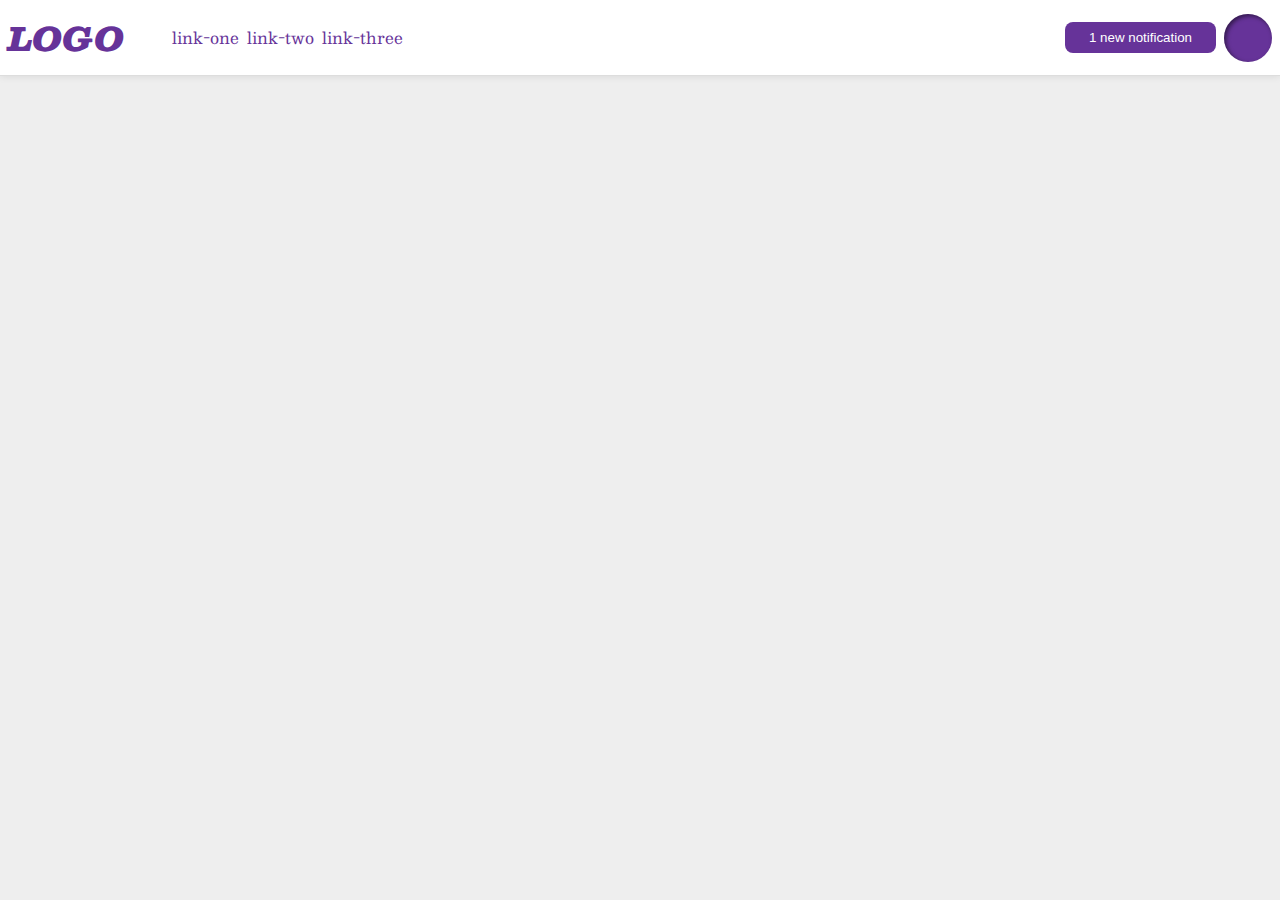
<file: foundations/flex/03-flex-header-2/index.html>
<!DOCTYPE html>
<html lang="en">
  <head>
    <meta charset="UTF-8">
    <meta http-equiv="X-UA-Compatible" content="IE=edge">
    <meta name="viewport" content="width=device-width, initial-scale=1.0">
    <title>Flex Header 2</title>
    <link rel="stylesheet" href="style.css">
  </head>
  <body>
    <div class="header">
      <div class="header-left">
        <div class="logo">
          LOGO
        </div>
        <ul class="links">
          <li><a href="https://google.com">link-one</a></li>
          <li><a href="https://google.com">link-two</a></li>
          <li><a href="https://google.com">link-three</a></li>
        </ul>
      </div>
      <div class="header-right">
        <button class="notifications">
          1 new notification
        </button>
        <div class="profile-image"></div>
      </div>

    </div>
  </body>
</html>
</file>
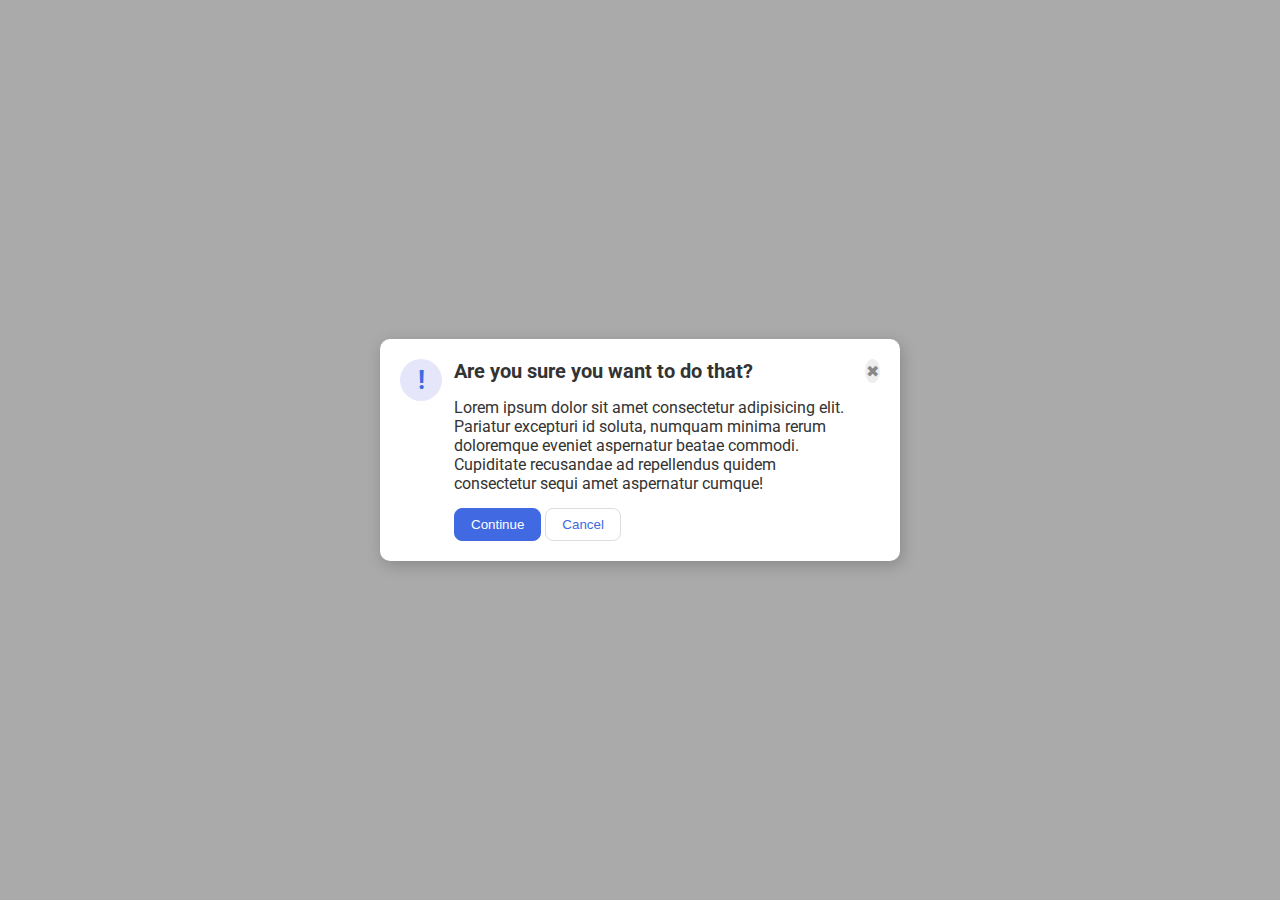
<file: foundations/flex/05-flex-modal/index.html>
<!DOCTYPE html>
<html lang="en">
  <head>
    <meta charset="UTF-8">
    <meta http-equiv="X-UA-Compatible" content="IE=edge">
    <meta name="viewport" content="width=device-width, initial-scale=1.0">
    <link rel="stylesheet" href="style.css">
    <title>Modal</title>
  </head>
  <body>
    <div class="modal">
      <div class="icon">!</div>
      <div class="display-column">
        <div class="header">Are you sure you want to do that?</div>
        <div class="text">Lorem ipsum dolor sit amet consectetur adipisicing elit. Pariatur excepturi id soluta, numquam minima rerum doloremque eveniet aspernatur beatae commodi. Cupiditate recusandae ad repellendus quidem consectetur sequi amet aspernatur cumque!</div>
        <div>
          <button class="continue">Continue</button>
          <button class="cancel">Cancel</button>
        </div>
        
        
      </div>
      <button class="close-button">✖</button>
    </div>
  </body>
</html>
</file>
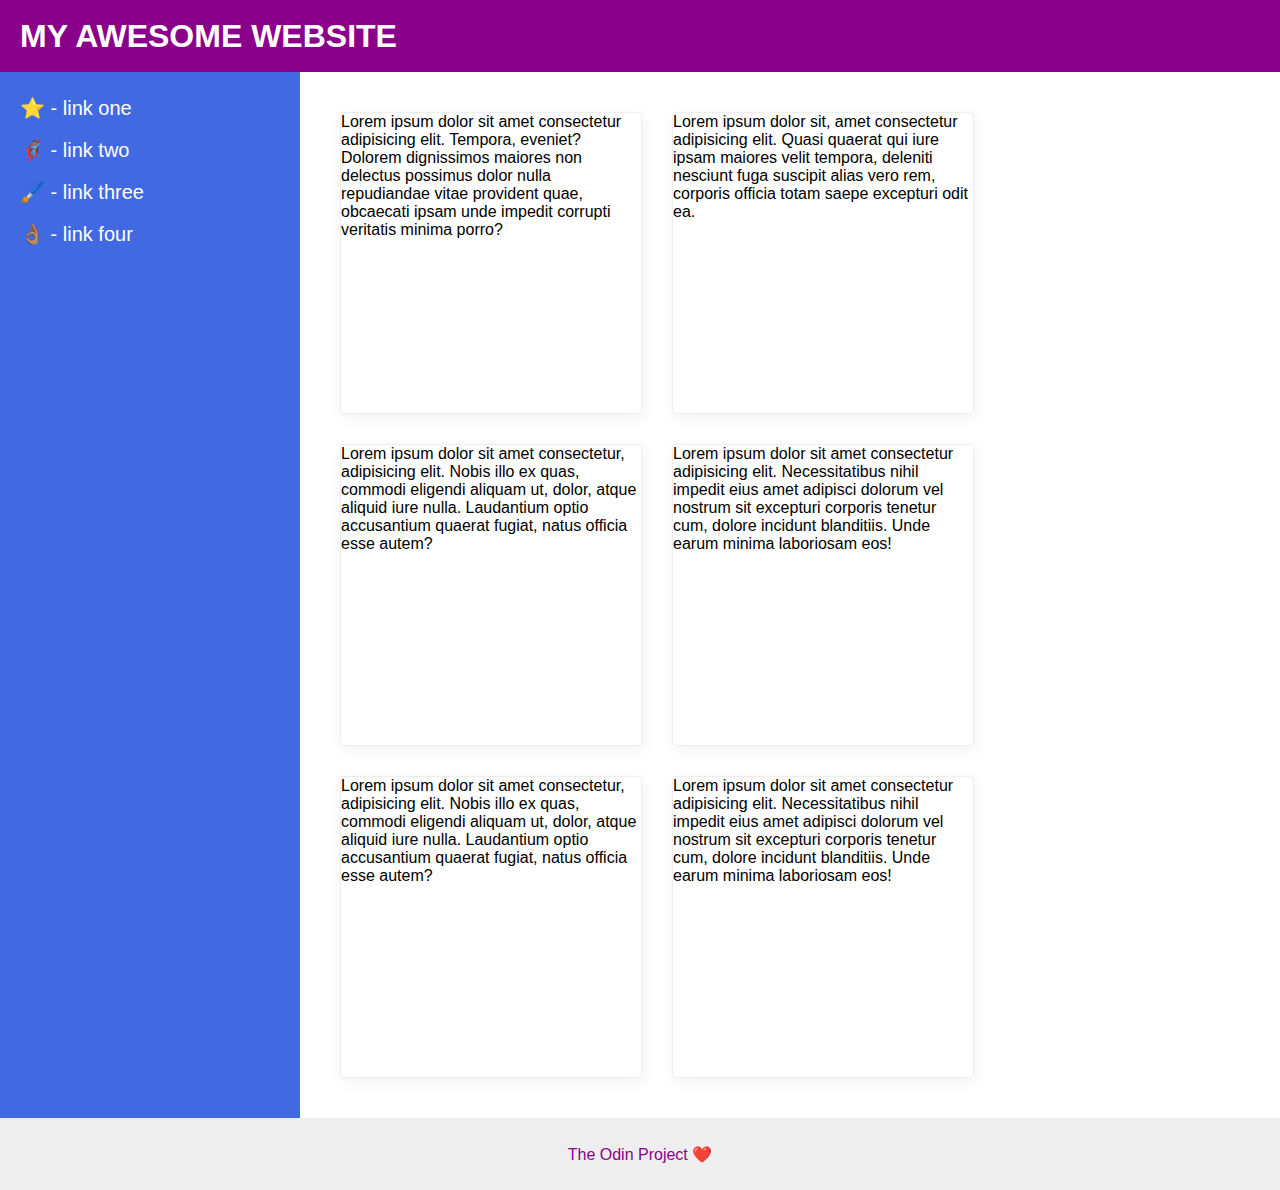
<file: foundations/flex/07-flex-layout-2/index.html>
<!DOCTYPE html>
<html lang="en">
  <head>
    <meta charset="UTF-8">
    <meta http-equiv="X-UA-Compatible" content="IE=edge">
    <meta name="viewport" content="width=device-width, initial-scale=1.0">
    <title>The Holy Grail</title>
    <link rel="stylesheet" href="style.css">
  </head>
  <body>
    <div class="header">
      MY AWESOME WEBSITE
    </div>
    <div class="main-content">
      <div class="sidebar">
        <ul>
          <li><a href="#">⭐ - link one</a></li>
          <li><a href="#">🦸🏽‍♂️ - link two</a></li>
          <li><a href="#">🖌️ - link three</a></li>
          <li><a href="#">👌🏽 - link four</a></li>
        </ul>
      </div>
      <div class="cards-content">
        <div class="card">Lorem ipsum dolor sit amet consectetur adipisicing elit. Tempora, eveniet? Dolorem dignissimos maiores non delectus possimus dolor nulla repudiandae vitae provident quae, obcaecati ipsam unde impedit corrupti veritatis minima porro?</div>
        <div class="card">Lorem ipsum dolor sit, amet consectetur adipisicing elit. Quasi quaerat qui iure ipsam maiores velit tempora, deleniti nesciunt fuga suscipit alias vero rem, corporis officia totam saepe excepturi odit ea.</div>
        <div class="card">Lorem ipsum dolor sit amet consectetur, adipisicing elit. Nobis illo ex quas, commodi eligendi aliquam ut, dolor, atque aliquid iure nulla. Laudantium optio accusantium quaerat fugiat, natus officia esse autem?</div>
        <div class="card">Lorem ipsum dolor sit amet consectetur adipisicing elit. Necessitatibus nihil impedit eius amet adipisci dolorum vel nostrum sit excepturi corporis tenetur cum, dolore incidunt blanditiis. Unde earum minima laboriosam eos!</div>
        <div class="card">Lorem ipsum dolor sit amet consectetur, adipisicing elit. Nobis illo ex quas, commodi eligendi aliquam ut, dolor, atque aliquid iure nulla. Laudantium optio accusantium quaerat fugiat, natus officia esse autem?</div>
        <div class="card">Lorem ipsum dolor sit amet consectetur adipisicing elit. Necessitatibus nihil impedit eius amet adipisci dolorum vel nostrum sit excepturi corporis tenetur cum, dolore incidunt blanditiis. Unde earum minima laboriosam eos!</div>
      </div>
        
    </div>
   
    
    <div class="footer">
      The Odin Project ❤️
    </div>
  </body>
</html>
</file>
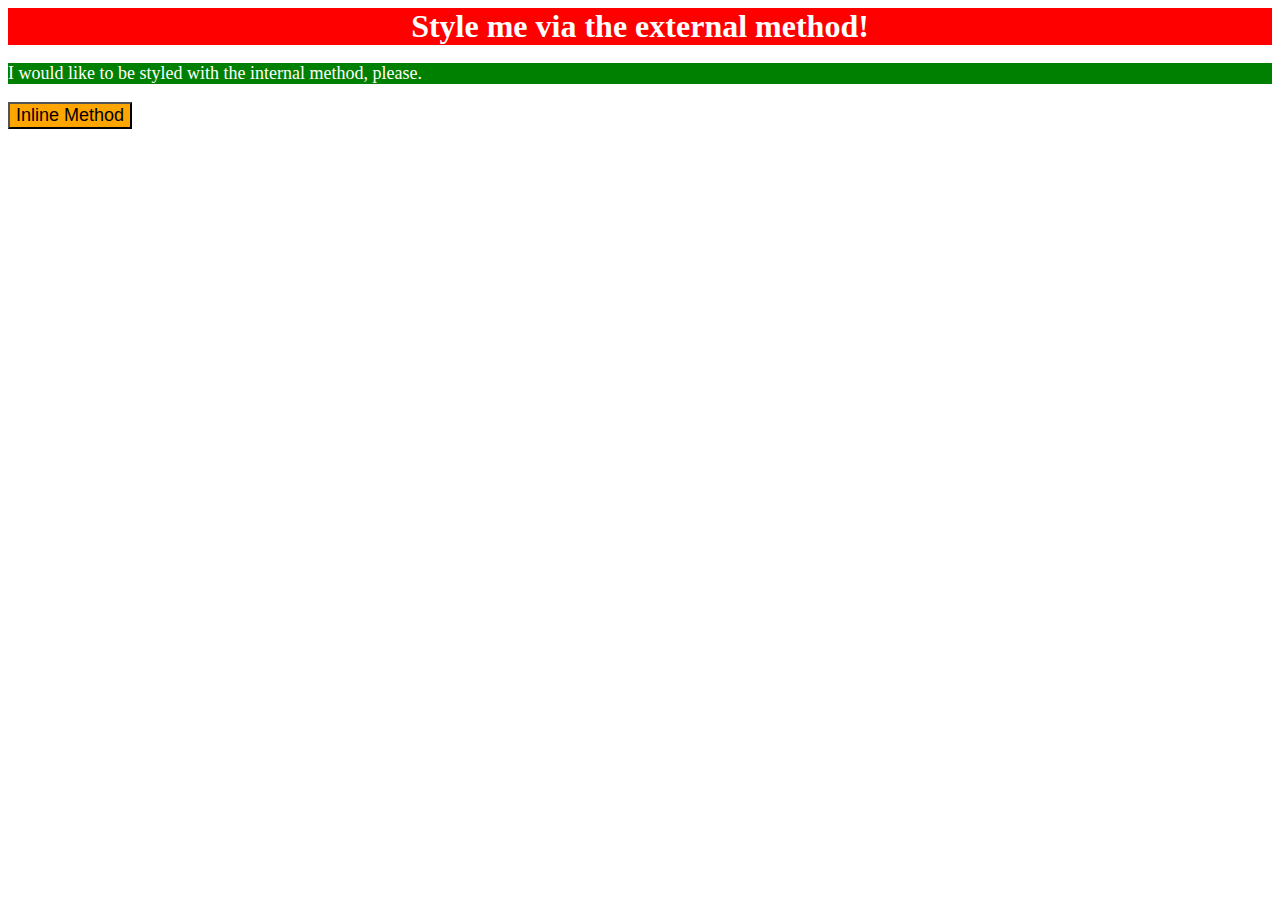
<file: foundations/intro-to-css/01-css-methods/index.html>
<!DOCTYPE html>
<html lang="en">
  <head>
    <meta charset="UTF-8">
    <meta http-equiv="X-UA-Compatible" content="IE=edge">
    <meta name="viewport" content="width=device-width, initial-scale=1.0">
    <title>Methods for Adding CSS</title>
    <link rel="stylesheet" href="styles.css">
    <style>
      p {
        background-color: green;
        color: white;
        font-size: 18px;
      }
    </style>
  </head>
  <body>
    <div>Style me via the external method!</div>
    <p>I would like to be styled with the internal method, please.</p>
    <button style="background-color: orange; font-size: 18px;">Inline Method</button>
  </body>
</html>
</file>
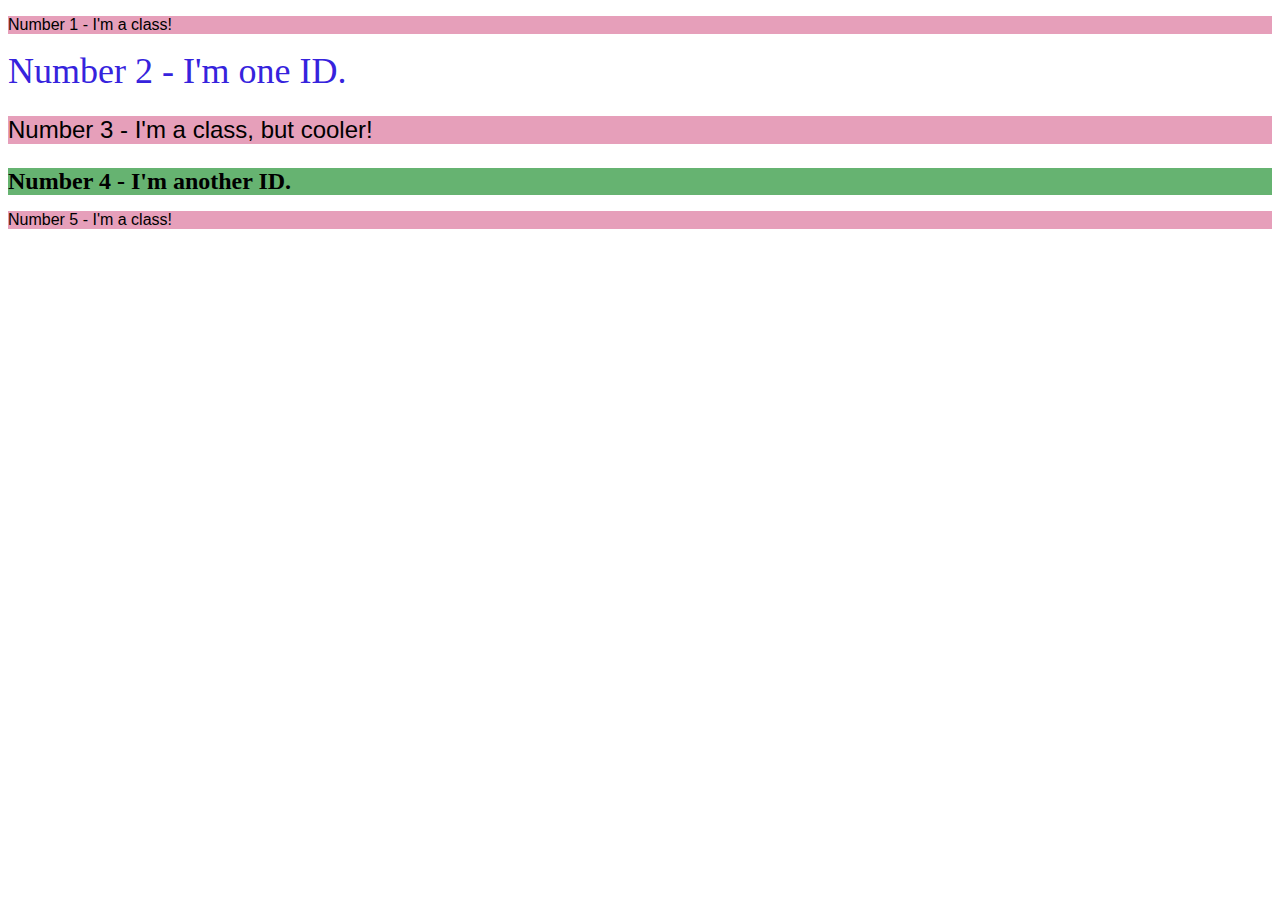
<file: foundations/intro-to-css/02-class-id-selectors/index.html>
<!DOCTYPE html>
<html lang="en">
  <head>
    <meta charset="UTF-8">
    <meta http-equiv="X-UA-Compatible" content="IE=edge">
    <meta name="viewport" content="width=device-width, initial-scale=1.0">
    <title>Class and ID Selectors</title>
    <link rel="stylesheet" href="style.css">
  </head>
  <body>
    <p class="odd-claas">Number 1 - I'm a class!</p>
    <div id="id-2">Number 2 - I'm one ID.</div>
    <p class="odd-claas class-3">Number 3 - I'm a class, but cooler!</p>
    <div id="id-4">Number 4 - I'm another ID.</div>
    <p class="odd-claas">Number 5 - I'm a class!</p>
  </body>
</html>
</file>
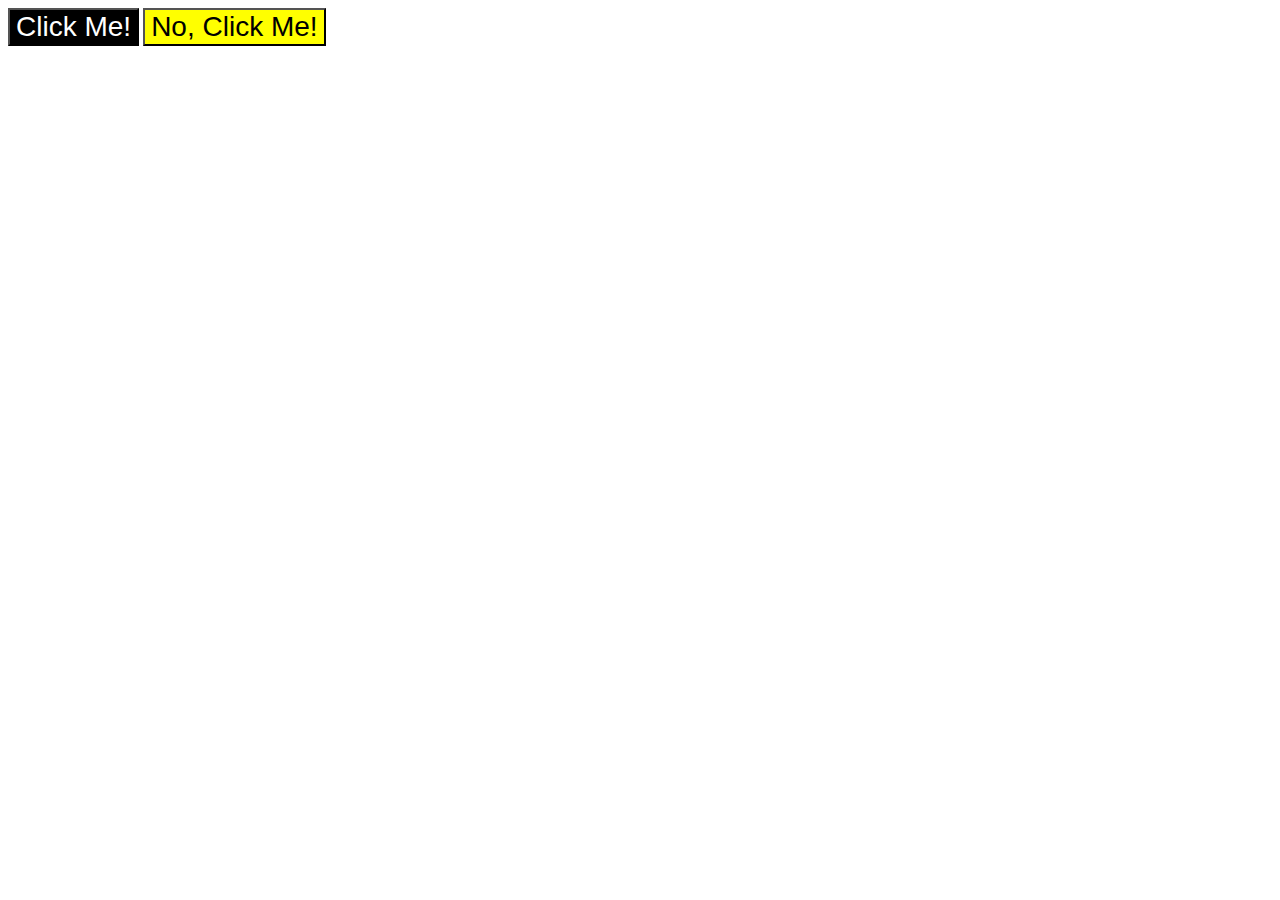
<file: foundations/intro-to-css/03-grouping-selectors/index.html>
<!DOCTYPE html>
<html lang="en">
  <head>
    <meta charset="UTF-8">
    <meta http-equiv="X-UA-Compatible" content="IE=edge">
    <meta name="viewport" content="width=device-width, initial-scale=1.0">
    <title>Grouping Selectors</title>
    <link rel="stylesheet" href="style.css">
  </head>
  <body>
    <button class="b1">Click Me!</button>
    <button class="b2">No, Click Me!</button>
  </body>
</html>
</file>
<file: foundations/flex/03-flex-header-2/style.css>
/* this is some magical font-importing.  
you'll learn about it later. */
@import url('https://fonts.googleapis.com/css2?family=Besley:ital,wght@0,400;1,900&display=swap');

body {
  margin: 0;
  background: #eee;
  font-family: Besley, serif;
}

.header {
  background: white;
  border-bottom: 1px solid #ddd;
  box-shadow: 0 0 8px rgba(0,0,0,.1);
  display: flex;
  justify-content: space-between;
  align-items: center;
  padding: 8px;
  gap: 16px;
}
.header-left, .header-right{
  display: flex;
  gap:8px;
  align-items: center;
}
.profile-image {
  background: rebeccapurple;
  box-shadow: inset 2px 2px 4px rgba(0,0,0,.5);
  border-radius: 50%;
  width: 48px;
  height: 48px;
}

.logo {
  color: rebeccapurple;
  font-size: 32px;
  font-weight: 900;
  font-style: italic;
}

button {
  border: none;
  border-radius: 8px;
  background: rebeccapurple;
  color: white;
  padding: 8px 24px;
}

a {
  /* this removes the line under our links */
  text-decoration: none;
  color: rebeccapurple;
}

ul {
  list-style-type: none;
  display: flex;
  gap:8px;
}
</file>
<file: foundations/flex/05-flex-modal/style.css>
@import url('https://fonts.googleapis.com/css2?family=Roboto:wght@400;700&display=swap');

html, body {
  height: 100%;
}

body {
  font-family: Roboto, sans-serif;
  margin: 0;
  background: #aaa;
  color: #333;
  /* I'll give you this one for free lol */
  display: flex;
  align-items: center;
  justify-content: center;
}

.modal {
  background: white;
  width: 480px;
  border-radius: 10px;
  box-shadow: 2px 4px 16px rgba(0,0,0,.2);
  display: flex;
  padding: 20px;
  gap:12px;
}
.display-column {
  display: flex;
  flex-direction: column;
  gap:15px;
}

.header {
  font-weight:bold;
  font-size: 20px;
}
.icon {
  color: royalblue;
  font-size: 26px;
  font-weight: 700;
  background: lavender;
  width: 42px;
  height: 42px;
  border-radius: 50%;
  display: flex;
  align-items: center;
  justify-content: center;
  flex: 0 0 42px;
}

.close-button {
  background: #eee;
  border-radius: 50%;
  color: #888;
  font-weight: 400;
  font-size: 16px;
  height: 24px;
  width: 24px;
  display: flex;
  align-items: center;
  justify-content: center;
  border: 1px solid #eee;
  padding: 0;
}

button {
  cursor: pointer;
  padding: 8px 16px;
  border-radius: 8px;
}

button.continue {
  background: royalblue;
  border: 1px solid royalblue;
  color: white;
}

button.cancel {
  background: white;
  border: 1px solid #ddd;
  color: royalblue;
}
</file>
<file: foundations/flex/07-flex-layout-2/style.css>
body {
  font-family: -apple-system, BlinkMacSystemFont, 'Segoe UI', Roboto, Oxygen, Ubuntu, Cantarell, 'Open Sans', 'Helvetica Neue', sans-serif;
  margin: 0;
  min-height: 100vh;
  display: flex;
  flex-direction: column;
}

.header {
  height: 72px;
  background: darkmagenta;
  color: white;
  display: flex;
  align-items: center;
  font-size: 32px;
  font-weight:900;
  padding-left: 20px;
}

.footer {
  height: 72px;
  background: #eee;
  color: darkmagenta;
  justify-content : center;
  align-items: center;
  display: flex;
}

.sidebar {
  width: 300px;
  background: royalblue;
  box-sizing: border-box;
  flex:4;
  display: flex;
  min-width: 300px;
  flex-basis: 300px;
}

.cards-content {
  display: flex;
  flex-wrap: wrap;
  gap:30px;
  padding:40px;
}

.main-content{
  display: flex;
  flex:1;
}

a{
  text-decoration: none;
  color: white;
  font-size: 20px;

}
ul {
  padding:0;
  padding-left: 20px;
  list-style-type: none;
  line-height: 40px;
}

.card {
  border: 1px solid #eee;
  box-shadow: 2px 4px 16px rgba(0,0,0,.06);
  border-radius: 4px;
  flex-basis:300px;
  height:300px;
}
</file>
<file: foundations/intro-to-css/01-css-methods/styles.css>
div {
    background-color: red;
    color: white;
    text-align: center;
    font-size: 32px;
    font-weight: bold;
}
</file>
<file: foundations/intro-to-css/02-class-id-selectors/style.css>
.odd-claas {
    background-color: rgb(230, 159, 186);
    font-family: Verdana, sans-serif
}

#id-2 {
    color:rgb(54, 35, 221);
    font-size:36px;
}

.odd-claas.class-3 {
    font-size: 24px;
}

#id-4 {
    background-color: rgb(102, 179, 113);
    font-size:24px;
    font-weight: bold;
}
</file>
<file: foundations/intro-to-css/03-grouping-selectors/style.css>
.b1{
    background-color: rgb(0, 0, 0);
    color:white;
}

.b2{
    background-color: rgb(255, 255, 0);
}

.b1,.b2 {
    font-size: 28px;
    font-family: Helvetica, "Times New Roman", sans-serif ;
}
</file>
